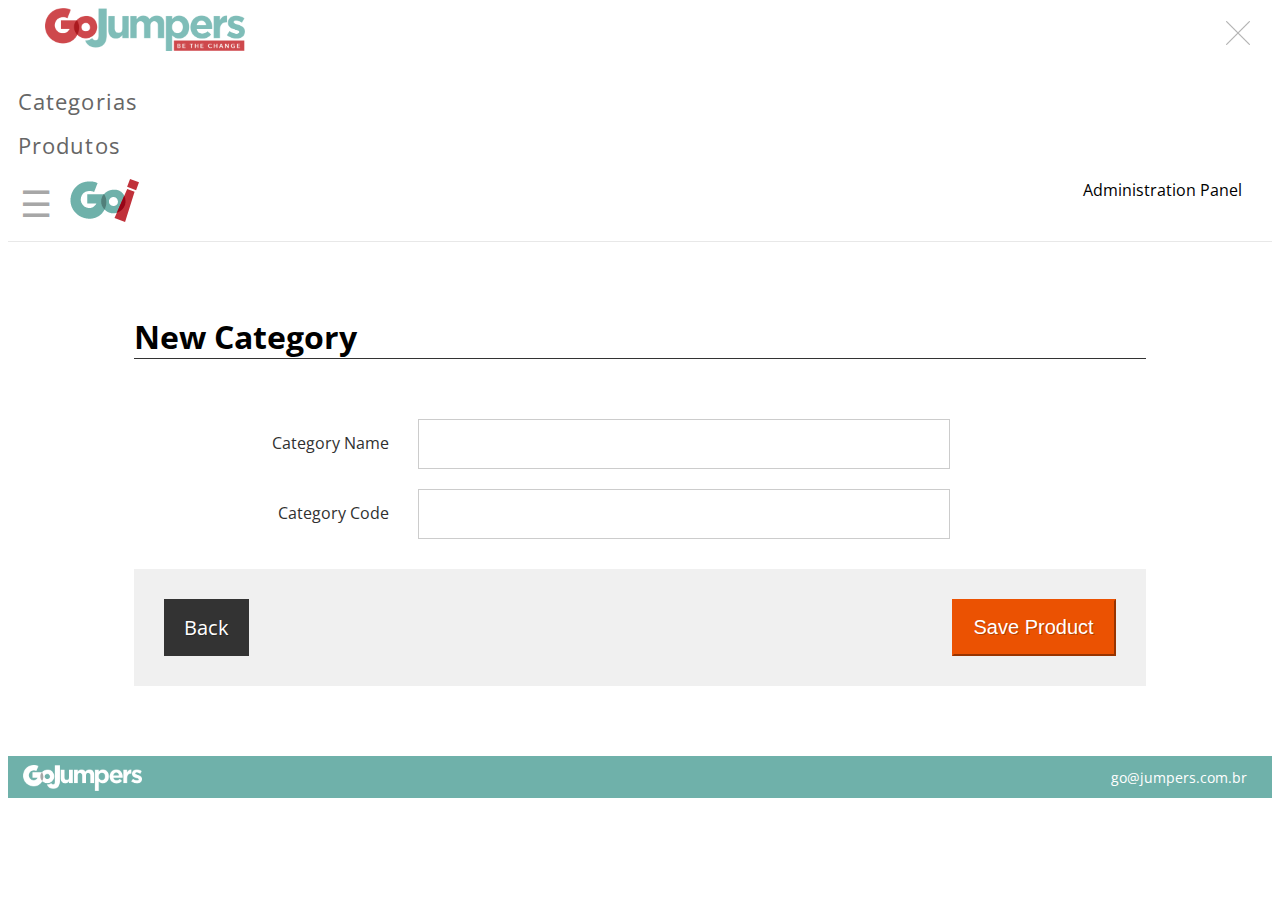
<file: addCategory.html>
<!doctype html>
<html ⚡>
<head>
  <title>Webjump | Backend Test | Add Category</title>
  <meta charset="utf-8">

<link  rel="stylesheet" type="text/css"  media="all" href="css/style.css" />
<link href="https://fonts.googleapis.com/css?family=Open+Sans:400,800" rel="stylesheet">
<meta name="viewport" content="width=device-width,minimum-scale=1">
<style amp-boilerplate>body{-webkit-animation:-amp-start 8s steps(1,end) 0s 1 normal both;-moz-animation:-amp-start 8s steps(1,end) 0s 1 normal both;-ms-animation:-amp-start 8s steps(1,end) 0s 1 normal both;animation:-amp-start 8s steps(1,end) 0s 1 normal both}@-webkit-keyframes -amp-start{from{visibility:hidden}to{visibility:visible}}@-moz-keyframes -amp-start{from{visibility:hidden}to{visibility:visible}}@-ms-keyframes -amp-start{from{visibility:hidden}to{visibility:visible}}@-o-keyframes -amp-start{from{visibility:hidden}to{visibility:visible}}@keyframes -amp-start{from{visibility:hidden}to{visibility:visible}}</style><noscript><style amp-boilerplate>body{-webkit-animation:none;-moz-animation:none;-ms-animation:none;animation:none}</style></noscript>
<script async src="https://cdn.ampproject.org/v0.js"></script>
<script async custom-element="amp-fit-text" src="https://cdn.ampproject.org/v0/amp-fit-text-0.1.js"></script>
<script async custom-element="amp-sidebar" src="https://cdn.ampproject.org/v0/amp-sidebar-0.1.js"></script></head>

<script>
  function save(){
    let name = document.getElementById('category-name').value;
    let code = document.getElementById('category-code').value;
    var myHeaders = new Headers();

        var data = new FormData();
        data.append("name", name);
        data.append("code", code);

        var xhr = new XMLHttpRequest();
      xhr.withCredentials = false;

      xhr.addEventListener("readystatechange", function() {
        if(this.readyState === 4) {
          let = r = JSON.parse(this.responseText);
          if(r.result){
            alert("Cadastrado Com sucesso!");
          } else {
            alert("Erro Inesperado!");
          }
        }
      });

      xhr.open("POST", "http://localhost/desafio/api/index.php/category/create");

      xhr.send(data); 
  }
</script>
<amp-sidebar id="sidebar" class="sample-sidebar" layout="nodisplay" side="left">
  <div class="close-menu">
    <a on="tap:sidebar.toggle">
      <img src="images/bt-close.png" alt="Close Menu" width="24" height="24" />
    </a>
  </div>
  <a href="dashboard.html"><img src="images/menu-go-jumpers.png" alt="Welcome" width="200" height="43" /></a>
  <div>
    <ul>
      <li><a href="categories.html" class="link-menu">Categorias</a></li>
      <li><a href="products.html" class="link-menu">Produtos</a></li>
    </ul>
  </div>
</amp-sidebar>
<header>
  <div class="go-menu">
    <a on="tap:sidebar.toggle">☰</a>
    <a href="dashboard.html" class="link-logo"><img src="images/go-logo.png" alt="Welcome" width="69" height="430" /></a>
  </div>
  <div class="right-box">
    <span class="go-title">Administration Panel</span>
  </div>    
</header>  
<!-- Header -->
  <!-- Main Content -->
  <main class="content">
    <h1 class="title new-item">New Category</h1>
    
      <div class="input-field">
        <label for="category-name" class="label">Category Name</label>
        <input type="text" id="category-name" class="input-text" />
        
      </div>
      <div class="input-field">
        <label for="category-code" class="label">Category Code</label>
        <input type="text" id="category-code" class="input-text" />
        
      </div>
      <div class="actions-form">
        <a href="categories.html" class="action back">Back</a>
        <button class="btn-submit btn-action" onclick="save();">Save Product</button>
      </div>
  </main>
  <!-- Main Content -->

  <!-- Footer -->
<footer>
	<div class="footer-image">
	  <img src="images/go-jumpers.png" width="119" height="26" alt="Go Jumpers" />
	</div>
	<div class="email-content">
	  <span>go@jumpers.com.br</span>
	</div>
</footer>
 <!-- Footer --></body>
</html>
</file>
<file: css/style.css>
body {
      font-family: 'Open Sans', sans-serif;
    }

    .link-logo {
      height: auto;
      width: auto;
    }

    .link-logo img {
      width: auto;
      height: auto;
    }
    amp-sidebar#sidebar {
      width: 100%;
      background: rgba(255, 255, 255, 0.95);
      padding: 32px 0 0 37px;
    }
    amp-sidebar#sidebar .close-menu {
      position: absolute;
      z-index: 1;
      right: 30px;
      top: 21px;
    }
    .sample-sidebar ul {
      padding: 0 15px 0 0;
      margin: 25px 0 0;
      list-style: none;
      text-align: left;
    }

    .sample-sidebar ul li {
      height: auto;
      line-height: 41px;
    }
    .sample-sidebar ul li .link-menu {
      font-size: 22px;
      color: #666;
      padding: 5px 10px;
      letter-spacing: 1.1px;
      text-decoration: none;
    }

    .sample-sidebar ul li .link-menu:hover {
      background: #666;
      color: #fff;
    }

    header {
      overflow: hidden;
      border-bottom: 1px solid #e8e8e8;
      padding: 10px 30px 8px 12px;
      margin-bottom: 17px;
    }
    h1 {
      margin: 1rem;
    }
    .go-menu {
      float: left;
      display: -ms-flexbox;
      display: -webkit-flex;
      display: flex;
    }
    .go-menu a {
      font-size: 36px;
      color: #a7a7a7;
      margin-right: 18px;
    }
    .right-box {
      float: right;
      display: -ms-flexbox;
      display: -webkit-flex;
      display: flex;
      -webkit-align-items: center;
      -ms-flex-align: center;
      align-items: center;
    }
    .minicart {
      position: relative;
      padding-top: 3px;
      margin-left: 28px;
    }
    .minicart .counter {
      position: absolute;
      top: -2px;
      right: -9px;
      min-width: 22px;
      text-align: center;
      height: 22px;
      line-height: 24px;
      background: #c0313a;
      border-radius: 50%;
      color: #fff;
      font-size: 14px;
    }
    main {
      padding: 0 15px;
    }
    .product-list {
      list-style: none;
      padding: 0;
      margin: 30px 0 15px;
      display: -ms-flexbox;
      display: -webkit-flex;
      display: flex;
      -webkit-flex-wrap: wrap;
      -ms-flex-wrap: wrap;
      flex-wrap: wrap;
      -webkit-justify-content: space-between;
      -ms-flex-pack: justify;
      justify-content: space-between;
    }
    .product-list li {
      margin-bottom: 14px;
    }
    .product-list img {
      width: 165px;
    }
    .product-list .product-info {
      text-align: center;
    }
    .product-list .product-info .product-name {
      font-size: 14px;
      color: #707070;
      margin: 7px 0 4px;
    }
    .product-list .product-info .product-price {
      font-size: 18px;
      font-weight: 900;
      color: #6fb1aa;
    }
    .product-list .product-info .special-price {
      font-size: 13px;
      color: #a7a7a7;
      font-weight: 400;
    }
    footer {
      background: #6fb1aa;
      color: #fff;
      display: -ms-flexbox;
      display: -webkit-flex;
      display: flex;
      -webkit-justify-content: space-between;
      -ms-flex-pack: justify;
      justify-content: space-between;
      padding: 9px 25px 2px 15px;
    }
    .email-content {
      margin-top: 1px;
    }
    .email-content span {
      font-size: 14px;
    }

    .content {
      width: 80%;
      margin: 0 auto;
      padding: 50px 0;
    }

    .header-list-page {
      display:-webkit-flex;
      display:-ms-flexbox;
      display:flex;
      -webkit-flex-wrap:wrap;
      flex-wrap:wrap;
      justify-content: space-between;
      margin: 0 0 30px 0;
    }

    .title {
      margin: 6px 0;
    }

    .title.new-item {
      border-bottom: 1px solid #333;
      margin-bottom: 50px;
    }

    .btn-action {
      background-color: #eb5202;
      border-color: #eb5202;
      color: #fff;
      text-shadow: 1px 1px 0 rgba(0,0,0,0.25);
      padding: 15px 20px;
      font-size: 20px;
      text-decoration: none;
    }
    .btn-warning {
      background-color: #eeb90b;
      border-color: #ff9203;
      color: #fff;
      text-shadow: 1px 1px 0 rgba(0,0,0,0.25);
      padding: 4px 8px;
      font-size: 15px;
      text-decoration: none;
    }
    .btn-danger {
      background-color: #eb0202;
      border-color: #e20b0b;
      color: #fff;
      text-shadow: 1px 1px 0 rgba(0,0,0,0.25);
      padding: 4px 8px;
      font-size: 15px;
      text-decoration: none;
    }

    .data-grid {
      border: none;
      font-size: 1.3rem;
      margin-bottom: 0;
      width: 100%;

    }

    .data-grid .data-grid-th {
      background: #514943;
      border: .1rem solid #8a837f;
      border-left-color: transparent;
      color: #fff;
      font-weight: 600;
      padding: 0;
      text-align: left;
      background-clip: padding-box;
      color: #fff;
      padding: 1rem 1rem;
      position: relative;
      vertical-align: middle;
    }

    .data-grid .data-grid-td {
      border-left: .1rem dashed #d6d6d6;
      border-right: .1rem dashed #d6d6d6;
      color: #303030;
      padding: 1rem 1rem;
      font-size: 1.3rem;
      line-height: 1.36;
      transition: background-color .1s linear;
      vertical-align: top;
    }
        

    .actions-form {
      display:-webkit-flex;
      display:-ms-flexbox;
      display:flex;
      -webkit-flex-wrap:wrap;
      flex-wrap:wrap;
      justify-content: space-between;
      background: #f0f0f0;
      padding: 30px;
      margin: 20px 0;
    }

    .action.back {

      text-decoration: none;   
      background-color: #333;
      border-color: #333;
      color: #fff;
      text-shadow: 1px 1px 0 rgba(0,0,0,0.25);
      padding: 15px 20px;
      font-size: 20px;  
    }

    .input-field {
      padding: 10px 30px;
    }

    .input-text {
      padding: 15px;
      border: 1px solid #ccc;
      font-size: 16px;
      color: #555;
      width: 500px;
    }

    textarea.input-text {
      height: 200px;
    }

    select.input-text {
      width: 530px;
      height: 200px;
    }
    .label {
      display: inline-block;
      line-height: 1.2;
      vertical-align: top;
      white-space: normal;
      color: #303030;
      cursor: pointer;
      margin: 0;
      text-align: right;
      width: 200px;
      margin: 15px 25px;
    }
    @media only screen and (max-width: 360px) {
      .product-list img {
        width: 144px;
      }
    }
</file>
